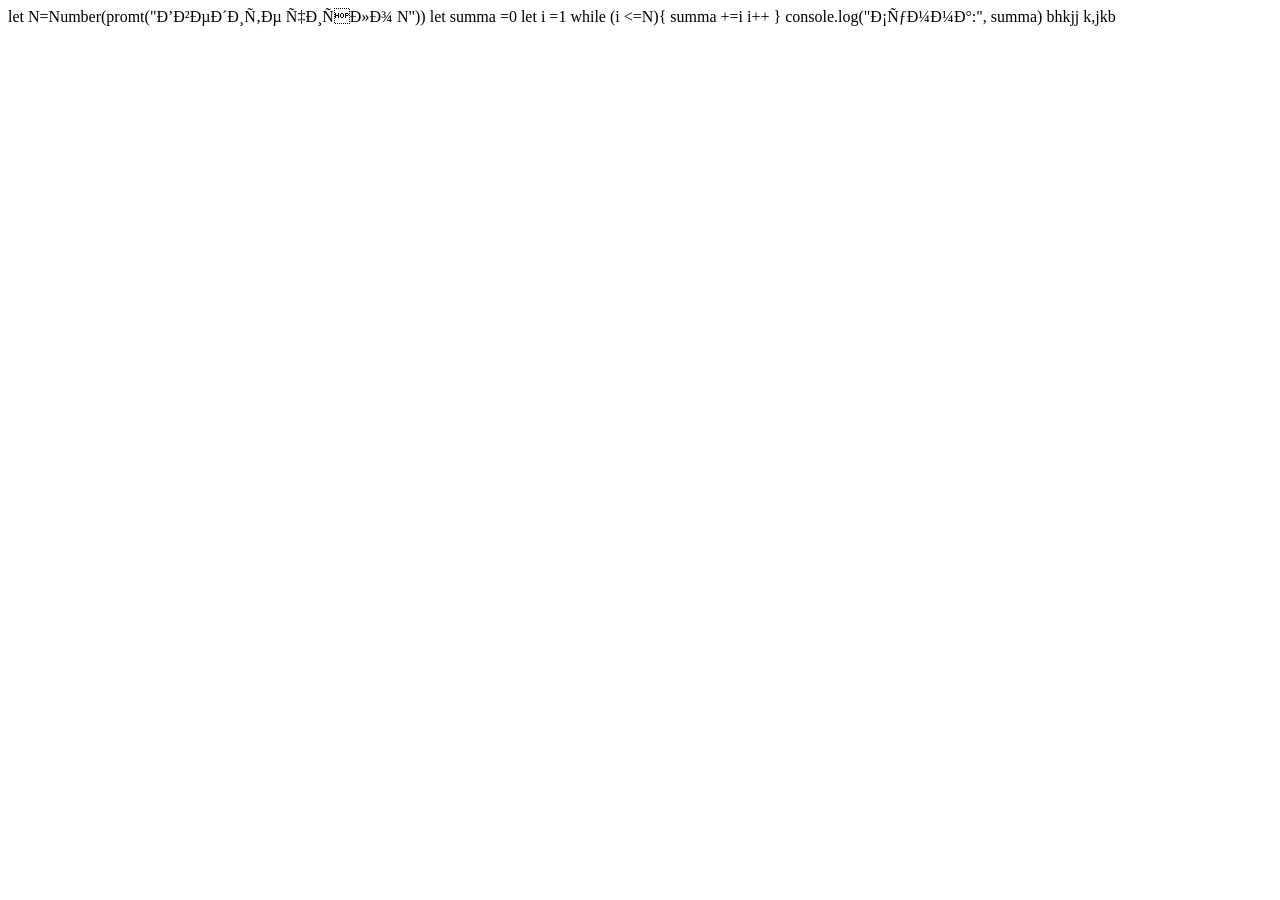
<file: lesson4/lesson6_Grid/lesson7/homework.display flex/practice/homework.display flex2/project/JSLESSONS/secondlesson/sixthlesson/index.html>
<!-- <!DOCTYPE html>
<html lang="en">
<head>
    <meta charset="UTF-8">
    <meta name="viewport" content="width=device-width, initial-scale=1.0">
    <title>Nike Jordan</title>
    <link rel="stylesheet" href="styles.css">
</head>
<body>
    <div class="header">
        <div class="leftside">

            <div class="logo">
                Nike Air Jordan
            </div>

           <div class="links">
            <a href="test.html">Home</a>
            <a href="index.html">About</a>
            <a href="">Catalog</a>
           </div>

        </div>
        <div class="rightside">

            <div class="order">
                <button>Order</button>
            </div>

        </div>
    </div>

    <div class="hero">
        <div class="hero-leftside">
            <img src="https://wallpaperset.com/w/full/7/7/d/66277.jpg" alt="">
        </div>
    
            
  
    </div>
    <div class="about">
        <div class="about-header">
            About
        </div>
        <h1>Nike Air Jordan</h1>
        <p>Lorem ipsum dolor sit amet consectetur, adipisicing elit. Possimus incidunt repellendus minus id quidem tempora harum repudiandae provident cupiditate sed. Quos, quam. Neque temporibus sunt saepe optio architecto incidunt sint.</p>
    </div>
    <div class="catalog">
        <div class="cards">
            <div class="top">
                <div class="card">
                    <img src="https://media.sketchfab.com/models/bc91a9d92df24d7084219ba165a28949/thumbnails/e3bbe6685c584970a3df63c490be5557/2028fae76ba24df78a10184fbf805007.jpeg" alt="">
                    <h1>Some text</h1>
                </div>
                <div class="card">
                     <img src="https://media.sketchfab.com/models/bc91a9d92df24d7084219ba165a28949/thumbnails/e3bbe6685c584970a3df63c490be5557/2028fae76ba24df78a10184fbf805007.jpeg" alt="">
                    <h1>Some text</h1>
                </div>
                <div class="card">
                     <img src="https://media.sketchfab.com/models/bc91a9d92df24d7084219ba165a28949/thumbnails/e3bbe6685c584970a3df63c490be5557/2028fae76ba24df78a10184fbf805007.jpeg" alt="">
                    <h1>Some text</h1>
                </div>
            </div>
            <div class="bot">
                 <div class="card">
                    <img src="https://media.sketchfab.com/models/bc91a9d92df24d7084219ba165a28949/thumbnails/e3bbe6685c584970a3df63c490be5557/2028fae76ba24df78a10184fbf805007.jpeg" alt="">
                    <h1>Some text</h1>
                </div>
                <div class="card">
                     <img src="https://media.sketchfab.com/models/bc91a9d92df24d7084219ba165a28949/thumbnails/e3bbe6685c584970a3df63c490be5557/2028fae76ba24df78a10184fbf805007.jpeg" alt="">
                    <h1>Some text</h1>
                </div>
                <div class="card">
                     <img src="https://media.sketchfab.com/models/bc91a9d92df24d7084219ba165a28949/thumbnails/e3bbe6685c584970a3df63c490be5557/2028fae76ba24df78a10184fbf805007.jpeg" alt="">
                    <h1>Some text</h1>
                </div>
            </div>
        </div>
    </div>

    <div class="footer">
    <div class="leftside">

        <div class="logo">
            Nike Air Jordan
        </div>

        <div class="links">
            <a href="test.html">Home</a>
            <a href="index.html">About</a>
            <a href="">Catalog</a>
        </div>

    </div>

    <div class="rightside">
        <div class="order">
            <button>Order</button>
        </div>
    </div>
</div>

</body>
</html> -->


let N=Number(promt("Введите число N"))

let summa =0
let i =1
while (i <=N){
    summa +=i
    i++
}
console.log("Сумма:", summa)



bhkjj
k,jkb
</file>
<file: lesson4/lesson6_Grid/lesson7/homework.display flex/practice/homework.display flex2/project/JSLESSONS/secondlesson/sixthlesson/styles.css>
body{
    background-image: url(https://wallpaperbat.com/img/8613602-free-90s-hd-wallpaper.jpg);
    background-repeat: no-repeat;
    background-size: cover;
    display: flex;
    flex-direction: column;
    gap: 70px;
    padding: 15px;
    min-height: 100vh;
    align-items: center;
    font-family:Verdana, Geneva, Tahoma, sans-serif;
    
}
.header, .footer{
    width: 50%;
    background-color: white;
    display: flex;
    justify-content: space-between;
    padding: 20px;
    align-items: center;
    border-radius: 25px;
    opacity: 90%;
    flex-wrap: wrap;
    margin: 0 auto;
}
.leftside{
    display: flex;
    gap: 30px;
    align-items: center;
}
.logo{
    font-size: 30px;
}
.links a{
    text-decoration: none;
    color: black;
}
.links{
    display: flex;
    gap: 15px;
}
.order button{
    padding: 10px 20px;
    font-size: 18px;
    border-radius: 20px;
    background-color: black;
    color: white;
    border: none;
}
.hero{
    width: 100%;
    display: flex;
    justify-content: center;
  
}
.hero-leftside{
    width: 100%;
    display: flex;
    flex-direction: column;
    justify-content: center;
    align-items: center;
}
.hero-leftside img{
    width: 100%;
    border-radius: 15px;
}
.hero-leftside h1{
    font-size: 22px;
    color: white;
   
}
.hero-leftside p{
    font-size: 15px;
    color: rgb(199, 199, 199);
}
.card{
    
    max-width: 300px;
    flex: 1 1 250px;
}
.cards img{
    width: 100%;
}
.cards{
    display: flex;
    width: 100%;
    justify-content: center;
    align-items: center;
    margin: 0 auto;
    flex-direction: column;
    gap: 20px;
   
}
.top{
    display: flex;
    gap: 20px;
     flex-wrap: wrap;
}
.bot{
    display: flex;
    gap: 20px;
     flex-wrap: wrap;
}
.about{
    color: black;
}
@media(max-width: 568px){
    .header, .footer{
        flex-direction: column;
        gap: 20px;
        align-items: center;
        justify-content: center;
    }
    .leftside{
        flex-direction: column;
        align-items: center;
        justify-content: center;
    }
    .about{
        display: flex;
        flex-direction: column;
        align-items: center;
    }
    .about .about-header{
        font-size: 50px;
    }
    .links{
        flex-direction: column;
        justify-content: center;
        align-items: center;
    }
    
}
</file>
